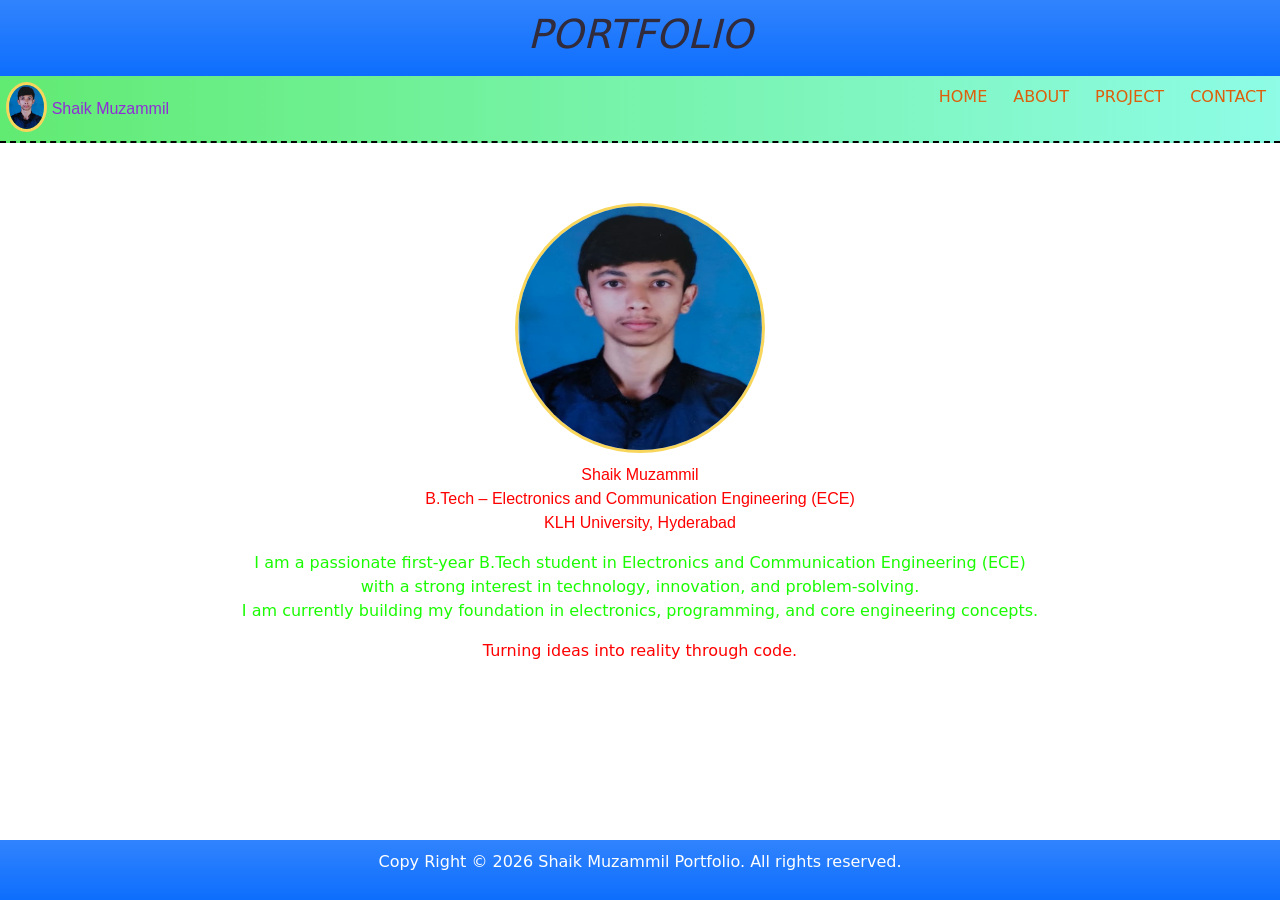
<file: index.html>
<!DOCTYPE html>
<html lang="en">
<head>
    <meta charset="UTF-8">
    <meta name="viewport" content="width=device-width, initial-scale=1.0">
    <title>PortFolio</title>
    <link rel="stylesheet" href="project-1.css">
    <link href="https://cdn.jsdelivr.net/npm/bootstrap@5.3.8/dist/css/bootstrap.min.css" rel="stylesheet" integrity="sha384-sRIl4kxILFvY47J16cr9ZwB07vP4J8+LH7qKQnuqkuIAvNWLzeN8tE5YBujZqJLB" crossorigin="anonymous">
</head>
<body>
    <header class="bg-primary bg-gradient">
        <h1>PORTFOLIO</h1>
    </header>
    <div class="header1">
         <div class="headercon" >
            <img src="image.jpeg" alt="pr" class="profile ">
            <p>Shaik Muzammil</p>
        </div>
        <div class="headercon page">
            <div class="pagecon "><a href="project-1.html"><button>HOME</button></a></div>
            <div class="pagecon"> <a href="about.html"><button>ABOUT</button></a></div>
           <div class="pagecon"><a href="projects.html"><button>PROJECT</button></a></div>
            <div class="pagecon"><a href="contact.html"><button>CONTACT</button></a></div>
        </div>
    </div>
    <div class="container">
        <div class="flexcon">
            <img src="image.jpeg" alt="fdas" class="imgcon">
        </div>
        <div class="box">
            <p>Shaik Muzammil <br> B.Tech – Electronics and Communication Engineering (ECE) <br>
            KLH University, Hyderabad
            </p>
        </div>
        <div>
        
            <p>I am a passionate first-year B.Tech student in Electronics and Communication Engineering (ECE) <br> with a strong interest in technology, innovation, and problem-solving. <br>I am currently building my foundation in electronics, programming, and core engineering concepts. 

            </p>
            <p style="color: rgb(255, 0, 0);">Turning ideas into reality through code.</p>
        </div>
    </div>
    
    <footer class="bg-primary bg-gradient" style="margin-top: 40px;">
        <p>Copy Right © 2026 Shaik Muzammil Portfolio. All rights reserved.</p>
    </footer>
</body>

</html>
</file>
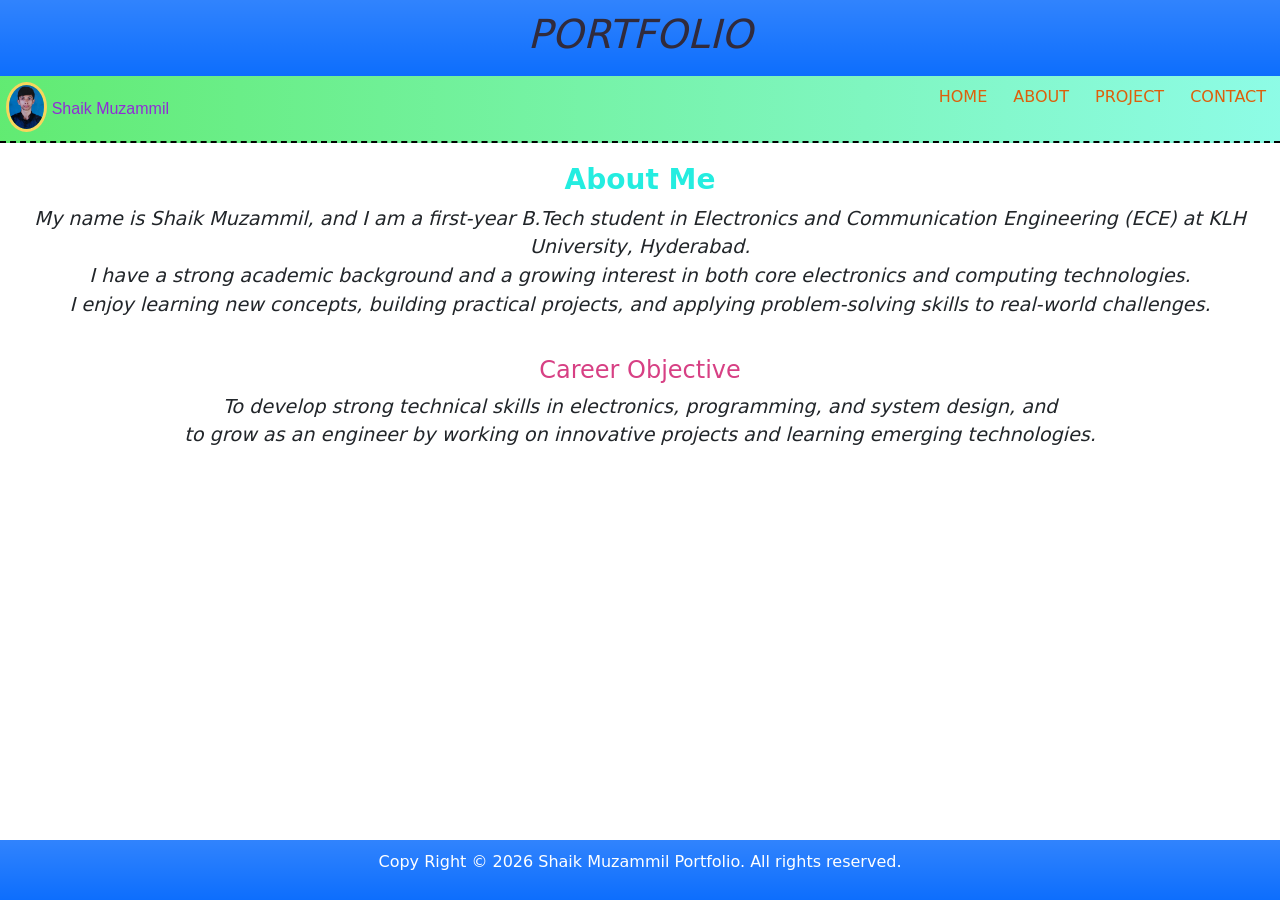
<file: about.html>
<!DOCTYPE html>
<html lang="en">
<head>
    <meta charset="UTF-8">
    <meta name="viewport" content="width=device-width, initial-scale=1.0">
    <title>about</title>
    <link rel="stylesheet" href="project-1.css">
    <link href="https://cdn.jsdelivr.net/npm/bootstrap@5.3.8/dist/css/bootstrap.min.css" rel="stylesheet" integrity="sha384-sRIl4kxILFvY47J16cr9ZwB07vP4J8+LH7qKQnuqkuIAvNWLzeN8tE5YBujZqJLB" crossorigin="anonymous">

</head>
<body>
  <header class="bg-primary bg-gradient">
        <h1>PORTFOLIO</h1>
  </header>
    <div class="header1">
        <div class="headercon" >
            <img src="image.jpeg" alt="pr" class="profile">
            <p>Shaik Muzammil</p>
        </div>
        <div class="headercon page">
            <div class="pagecon"><a href="index.html"><button>HOME</button></a></div>
            <div class="pagecon"> <a href="about.html"><button>ABOUT</button></a></div>
           <div class="pagecon"><a href="projects.html"><button>PROJECT</button></a></div>
            <div class="pagecon"><a href="contact.html"><button>CONTACT</button></a></div>
        </div>
    </div>
    <div class="matter">
        <div>
            <h3>About Me</h3>
            <p>
            My name is Shaik Muzammil, and I am a first-year B.Tech student in Electronics and Communication Engineering (ECE) at KLH University, Hyderabad. <br>
            I have a strong academic background and a growing interest in both core electronics and computing technologies. <br> I enjoy learning new concepts, building practical 
            projects, and applying problem-solving skills to real-world challenges.
            </p>
        </div>
    </div>
    <div class="matter">
       <h4>Career Objective</h4>
        <p>To develop strong technical skills in electronics, programming, and system design, and <br> to grow as an engineer by working on innovative projects and learning emerging technologies.</p>
    </div>
   
    
    <footer class="bg-primary bg-gradient" style="margin-top: 130px;">
        <p>Copy Right © 2026 Shaik Muzammil Portfolio. All rights reserved.</p>
    </footer>
</body>

</html>
</file>
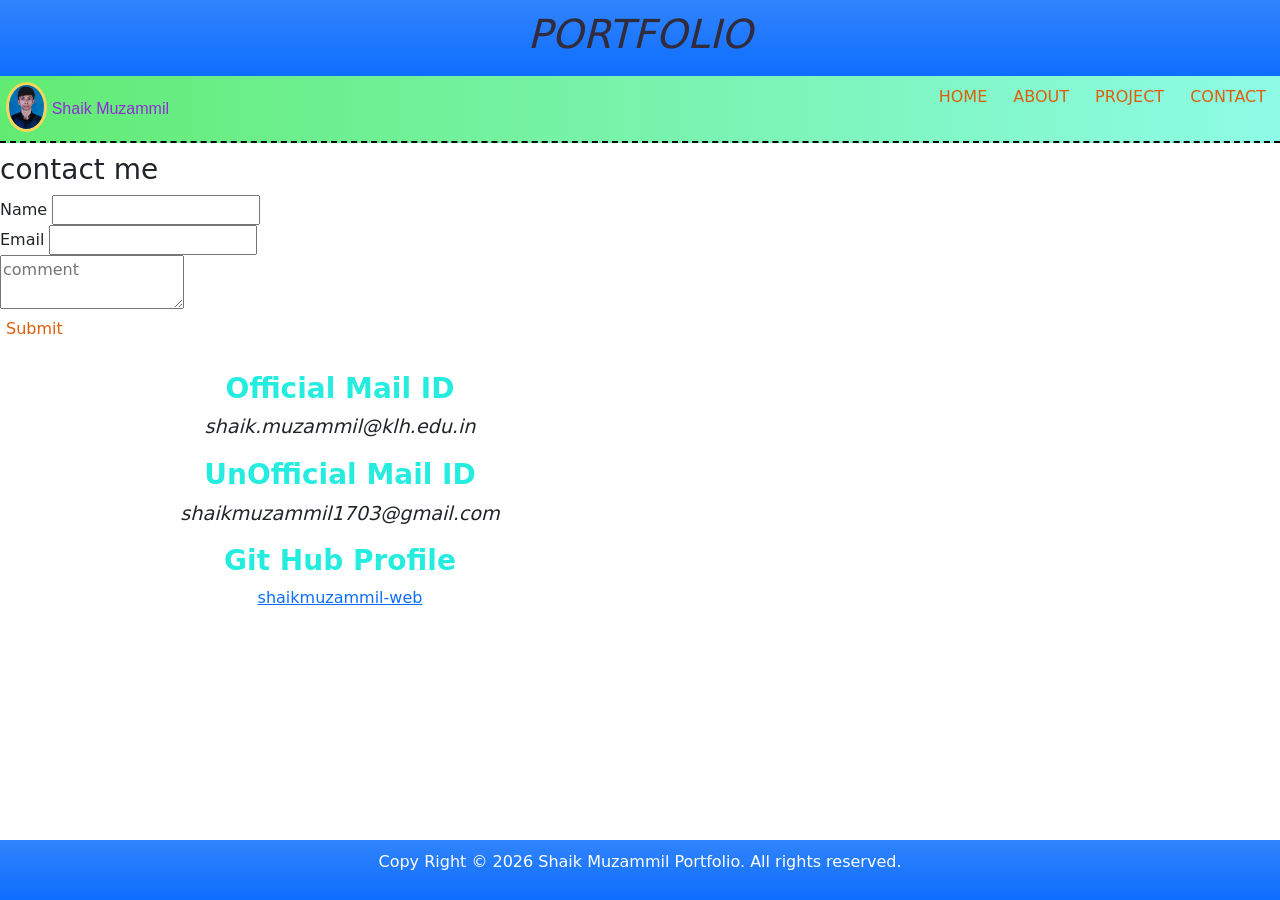
<file: contact.html>
<!DOCTYPE html>
<html lang="en">
<head>
    <meta charset="UTF-8">
    <meta name="viewport" content="width=device-width, initial-scale=1.0">
    <title>contact</title>
    <link rel="stylesheet" href="project-1.css">
    <link href="https://cdn.jsdelivr.net/npm/bootstrap@5.3.8/dist/css/bootstrap.min.css" rel="stylesheet" integrity="sha384-sRIl4kxILFvY47J16cr9ZwB07vP4J8+LH7qKQnuqkuIAvNWLzeN8tE5YBujZqJLB" crossorigin="anonymous">
    <script type="text/javascript" src="pro.js"></script>
</head>
<body>
    <header class="bg-primary bg-gradient">
        <h1>PORTFOLIO</h1>
    </header>
    <div class="header1">
         <div class="headercon" >
            <img src="image.jpeg" alt="pr" class="profile">
            <p>Shaik Muzammil</p>
        </div>
        <div class="headercon page">
            <div class="pagecon"><a href="index.html"><button>HOME</button></a></div>
            <div class="pagecon"> <a href="about.html"><button>ABOUT</button></a></div>
           <div class="pagecon"><a href="projects.html"><button>PROJECT</button></a></div>
            <div class="pagecon"><a href="contact.html"><button>CONTACT</button></a></div>
        </div>
       
    </div>
    <div class="contact">
        <form >
            <div>
                <h3>contact me</h3>
            </div>
            <div>
                <label for="name">Name</label>
                <input type="text" name="name" id="name">
                </div>
            <div>
                <label for="email">Email</label>
                <input type="email" name="email" id="email">
            </div>
            <div>
                <textarea name="comment" placeholder="comment"></textarea>
            </div>
            <div>
                <button onclick="message()">Submit</button>
            </div>
        </form>
    </div>
    <div class="matter" style="margin-top: 20px;display: flex;">
        <div style="flex: 1;">
           <div>
              <h3>Official Mail ID</h3>
              <p>shaik.muzammil@klh.edu.in</p>
           </div>
            <div>
              <h3>UnOfficial Mail ID</h3>
               <p>shaikmuzammil1703@gmail.com</p>
            </div>
            <div>
              <h3>Git Hub Profile</h3>
              <a href="https://github.com/shaikmuzammil-web">shaikmuzammil-web</a>
            </div>
        </div>
    
      <div>
          <iframe 
          src="https://www.google.com/maps/embed?pb=!1m18!1m12!1m3!1d3664.5064934338875!2d78.33741946047324!3d17.348816603846984!2m3!1f0!2f0!3f0!3m2!1i1024!2i768!4f13.1!3m3!1m2!1s0x3bcb959fed6ff1c3%3A0x946900c8908f5fbf!2s88XR%2B76R%20Kl%20Universiy%20Hyderabad%2C%20Aziznagar%2C%20Telangana%20500075!5e1!3m2!1sen!2sin!4v1770443646122!5m2!1sen!2sin"
          width="600"
          height="400"
          title="College Addresss">
        </iframe>
       </div>
    </div>
    <footer class="bg-primary bg-gradient";>
            <p>Copy Right © 2026 Shaik Muzammil Portfolio. All rights reserved.</p>
    </footer>
</body>

</html>
</file>
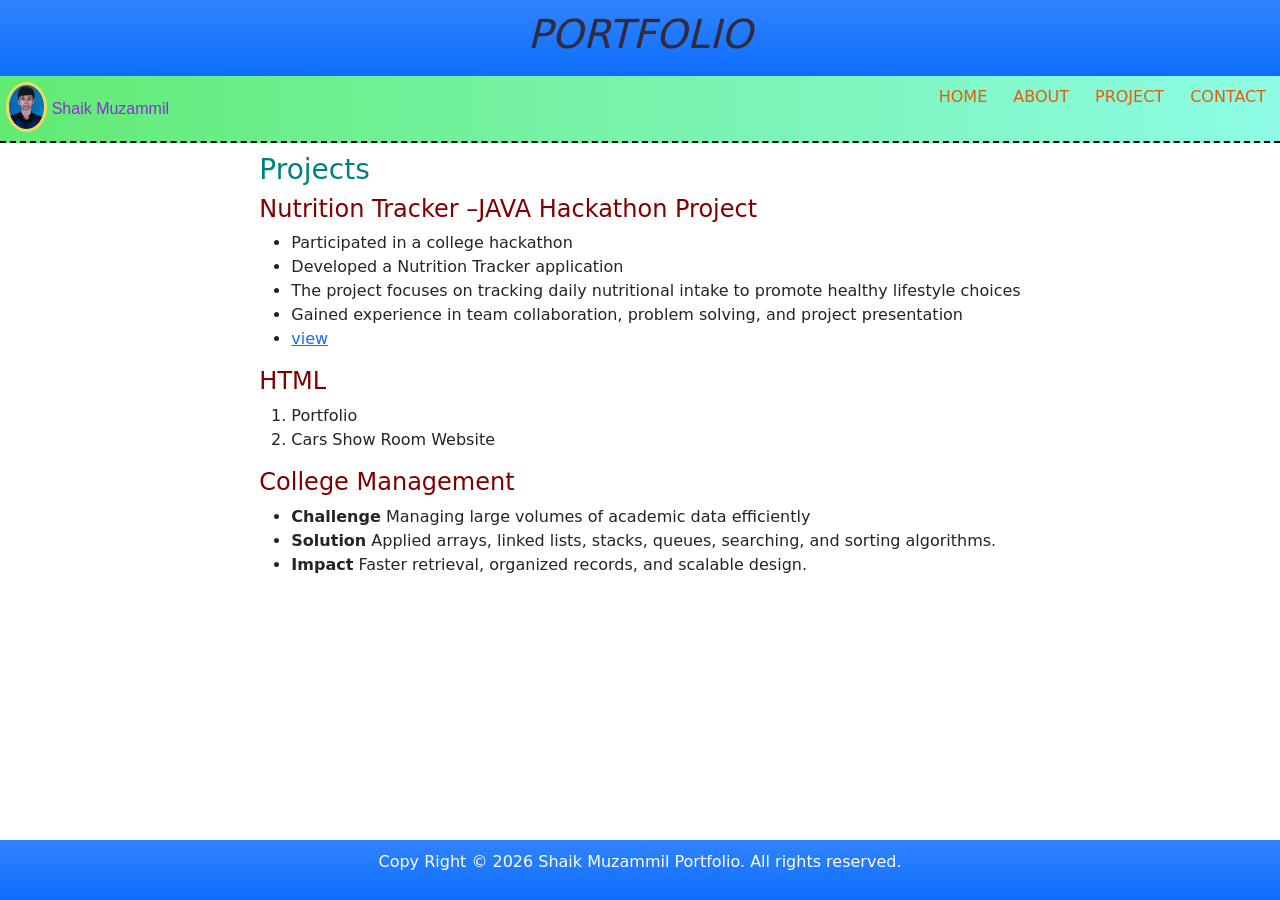
<file: projects.html>
<!DOCTYPE html>
<html lang="en">
<head>
    <meta charset="UTF-8">
    <meta name="viewport" content="width=device-width, initial-scale=1.0">
    <title>Projects</title>
    <link rel="stylesheet" href="project-1.css">
    <link href="https://cdn.jsdelivr.net/npm/bootstrap@5.3.8/dist/css/bootstrap.min.css" rel="stylesheet" integrity="sha384-sRIl4kxILFvY47J16cr9ZwB07vP4J8+LH7qKQnuqkuIAvNWLzeN8tE5YBujZqJLB" crossorigin="anonymous">
</head>
<body>
     <header class="header bg-primary bg-gradient">
        <h1>PORTFOLIO</h1>
     </header>
    <div class="header1">
         <div class="headercon" >
            <img src="image.jpeg" alt="pr" class="profile">
            <p>Shaik Muzammil</p>
        </div>
        <div class="headercon page">
            <div class="pagecon"><a href="index.html"><button>HOME</button></a></div>
            <div class="pagecon"> <a href="about.html"><button>ABOUT</button></a></div>
           <div class="pagecon"><a href="projects.html"><button>PROJECT</button></a></div>
            <div class="pagecon"><a href="contact.html"><button>CONTACT</button></a></div>
        </div>
    </div>
    <div class="pro">
    
        <div>
            <h3 style="color: teal;"> Projects </h3>
            <h4>Nutrition Tracker –JAVA  Hackathon Project</h4>
            <ul>
                <li>Participated in a college hackathon</li>
                <li>Developed a Nutrition Tracker application</li>
                <li>The project focuses on tracking daily nutritional intake to promote healthy lifestyle choices</li>
                <li>Gained experience in team collaboration, problem solving, and project presentation</li>
                <li><a href="https://github.com/shaikmuzammil-web/Nutrition-tracker-.git">view</a></li>
            </ul>
            <h4>HTML </h4>
            <ol>
                <li>Portfolio</li>
                <li> Cars Show Room Website</li>
            </ol>
            <h4>College Management</h4>
                <ul>
                    <li><b>Challenge</b> Managing large volumes of academic data efficiently</li> 
                    <li><b>Solution</b> Applied arrays, linked lists, stacks, queues, searching, and sorting algorithms.</li>
                    <li><b>Impact</b> Faster retrieval, organized records, and scalable design.</li>
                </ul>
        </div>

    </div>
   
    <footer class="footer bg-primary bg-gradient" style="margin-top: 260px;">
        <p>Copy Right © 2026 Shaik Muzammil Portfolio. All rights reserved.</p>
    </fo>
</body>

</html>
</file>
<file: project-1.css>
body{
    
}
header{
    display: block;
    text-align: center;
    font-weight: bold;
    font-style: italic;
    color: rgb(49, 43, 60);
    padding: 10px;
}
.container{
    display: flex;
    justify-content:center;
    margin-top: 60px;
    flex-direction: column;
}
.container p{
    text-align: center;
    color: rgb(26, 251, 2);
}
.profile{
    border-radius: 50%;
    border: 3px solid rgb(248, 214, 92);
    background-size: cover;
    background-position: center;
    background-repeat: no-repeat;
    max-width:50px;
    height: 50px;
}

.imgcon{
    
    border-radius: 50%;
    border: 3px solid rgb(248, 214, 92);
    background-size: cover;
    background-position: center;
    background-repeat: no-repeat;
    width: 250px;
    height: 250px;
    justify-content: center;
    transition: transform 0.3s;
    animation: changer 1s infinite;
    animation-play-state: paused;
}
.imgcon:hover{
    border: 4px solid rgb(3, 255, 242);
    transform: scale(1.1);
    animation-play-state: running;
}
@keyframes changer {
    0%{border:3px solid #bafc06;}
    25%{border:3px solid rgb(30, 255, 0); }
    50%{border: 3px solid rgb(0, 255, 183);}
    75%{border:3px solid rgb(10, 122, 241);}
    100%{border:3px solid rgb(0, 0, 255)}
}
.header1{
   display: flex;
   flex-direction: row;
   margin-bottom: 10px;
   border-bottom: 2px dashed rgb(0, 0, 0);
   padding-bottom: 0px;
   justify-content: center;
   background: linear-gradient(90deg, rgba(47, 228, 69, 0.756),rgba(106, 251, 222, 0.761));

}
.headercon{
    flex: 3;
    padding: 3px;
    padding-bottom: 1px;
    margin: 3px;
    display: flex;
}
.headercon p{ 
font-family: 'Segoe UI', Tahoma, Geneva, Verdana, sans-serif;
color: rgb(144, 45, 214);
margin-top: 15px;
margin-left: 5px;

}
.page{
    display: flex;
    flex-direction: row;
    flex: 1;
}
.pagecon{
    flex: 1;
    margin: 0px 0px 0px 10px;
    padding: 2px;
}

button{
    background-color: transparent;
    border: 0px;
    color: rgb(221, 95, 11);
    font-family: sans-serif;
}
a{
    color: rgb(0, 255, 213);
}
button:hover{
    color: rgb(6, 13, 230);
}
.box{
    text-align: center;
    margin-top: 10px;
  
}
.box p{
    color: rgb(255, 0, 0);
    text-align: center;
    justify-items: center;
    font-family:Arial, Helvetica, sans-serif;
}
.flexcon{
    flex: 1;
    text-align: center;
}
footer
{
   display: block;
    text-align: center;
    padding: 10px;
    color: white;
    position: fixed;
    bottom: 0%;
    width: 100%;
  
    
}
.matter{
    text-align: center;
    display: block;
    padding: 10px;
    display: block;
    justify-items: center;
}
 .pro h4{
    color: maroon;
  } 
.matter p{
 font-style: italic;
 font-size: larger;

}
.matter h3{
    color: rgb(36, 237, 224);
    font-weight: bold;
}
.matter h4{
    color: rgb(215, 64, 132);
}
.pro{
 display: flex;
 justify-content: center;
}
@media(max-width: 768px) {
        .container{
            flex-direction: column;
        }
        .headercon{
            justify-content: center;
        }
        .page{
            flex-direction: column;
           
        }
    }
    .contact{
        display: flex;
        flex-direction: column;
        justify-self: center;

    }
</file>
